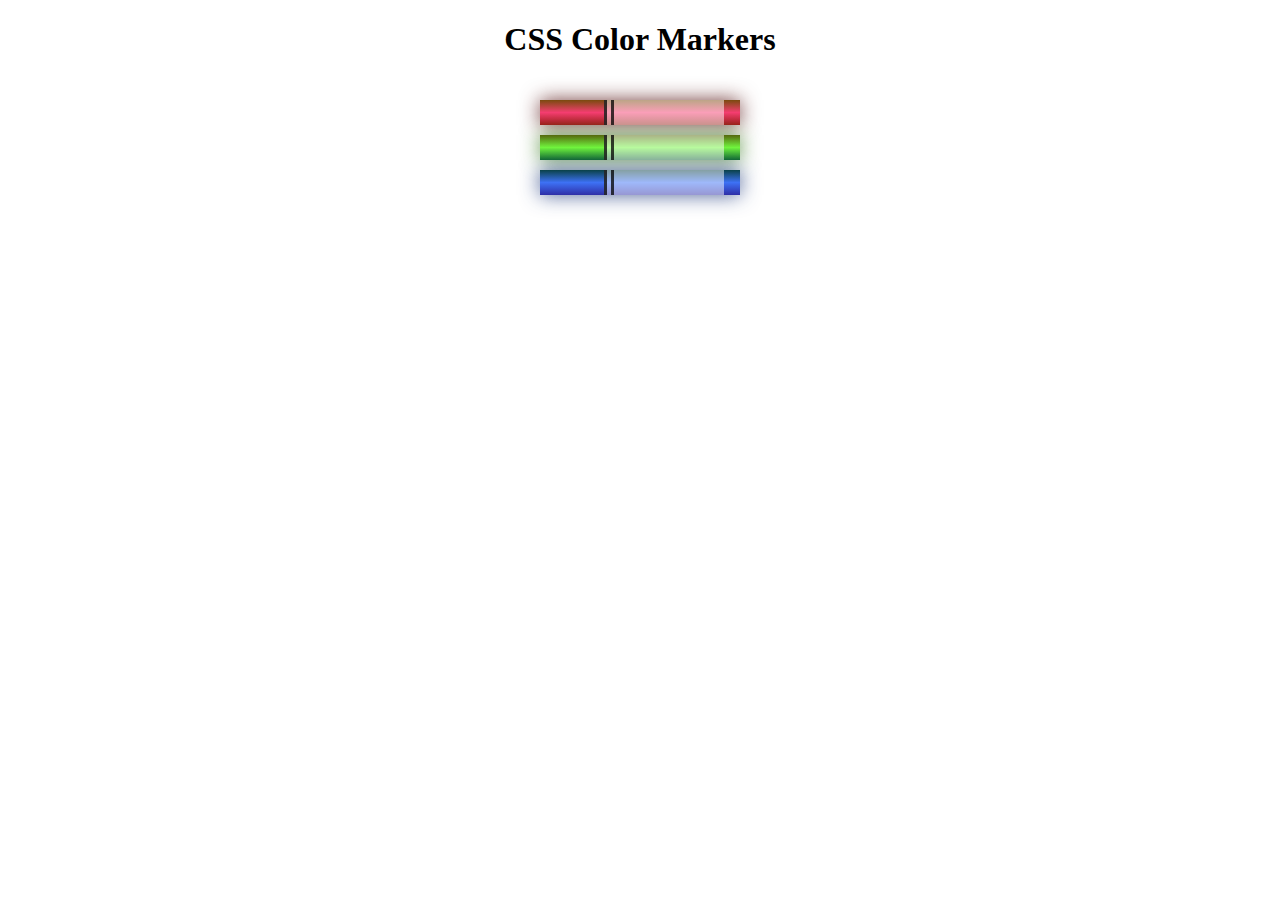
<file: colorMarkers/index.html>
<!DOCTYPE html>
<html lang="en">

<head>
	<meta charset="utf-8">
	<meta name="viewport" content="width=device-width, initial-scale=1.0">
	<title>Colored Markers</title>
	<link rel="stylesheet" href="style.css">
</head>

<body>
	<h1>CSS Color Markers</h1>
	<div class="container">
		<div class="marker red">
			<div class="cap"></div>
			<div class="sleeve"></div>
		</div>
		<div class="marker green">
			<div class="cap"></div>
			<div class="sleeve"></div>
		</div>
		<div class="marker blue">
			<div class="cap"></div>
			<div class="sleeve"></div>
		</div>
	</div>
</body>

</html>
</file>
<file: colorMarkers/style.css>
h1 {
	text-align: center;
 }
 
 .container {
	background-color: rgb(255, 255, 255);
	padding: 10px 0;
 }
 
 .marker {
	width: 200px;
	height: 25px;
	margin: 10px auto;
 }
 
 .cap {
	width: 60px;
	height: 25px;
 }
 
 .sleeve {
	width: 110px;
	height: 25px;
	background-color: rgba(255, 255, 255, 0.5);
	border-left: 10px double rgba(0, 0, 0, 0.75);
 }
 
 .cap, .sleeve {
	display: inline-block;
 }
 
 .red {
	background: linear-gradient(rgb(122, 74, 14), rgb(245, 62, 113), rgb(162, 27, 27));
	box-shadow: 0 0 20px 0 rgba(83, 14, 14, 0.8);
 }
 
 .green {
	background: linear-gradient(#55680D, #71F53E, #116C31);
	box-shadow: 0 0 20px 0 #3B7E20CC;
 }
 
 .blue {
	background: linear-gradient(hsl(186, 76%, 16%), hsl(223, 90%, 60%), hsl(240, 56%, 42%));
	box-shadow: 0 0 20px 0 hsla(223, 59%, 31%, 0.8);
 }
</file>
